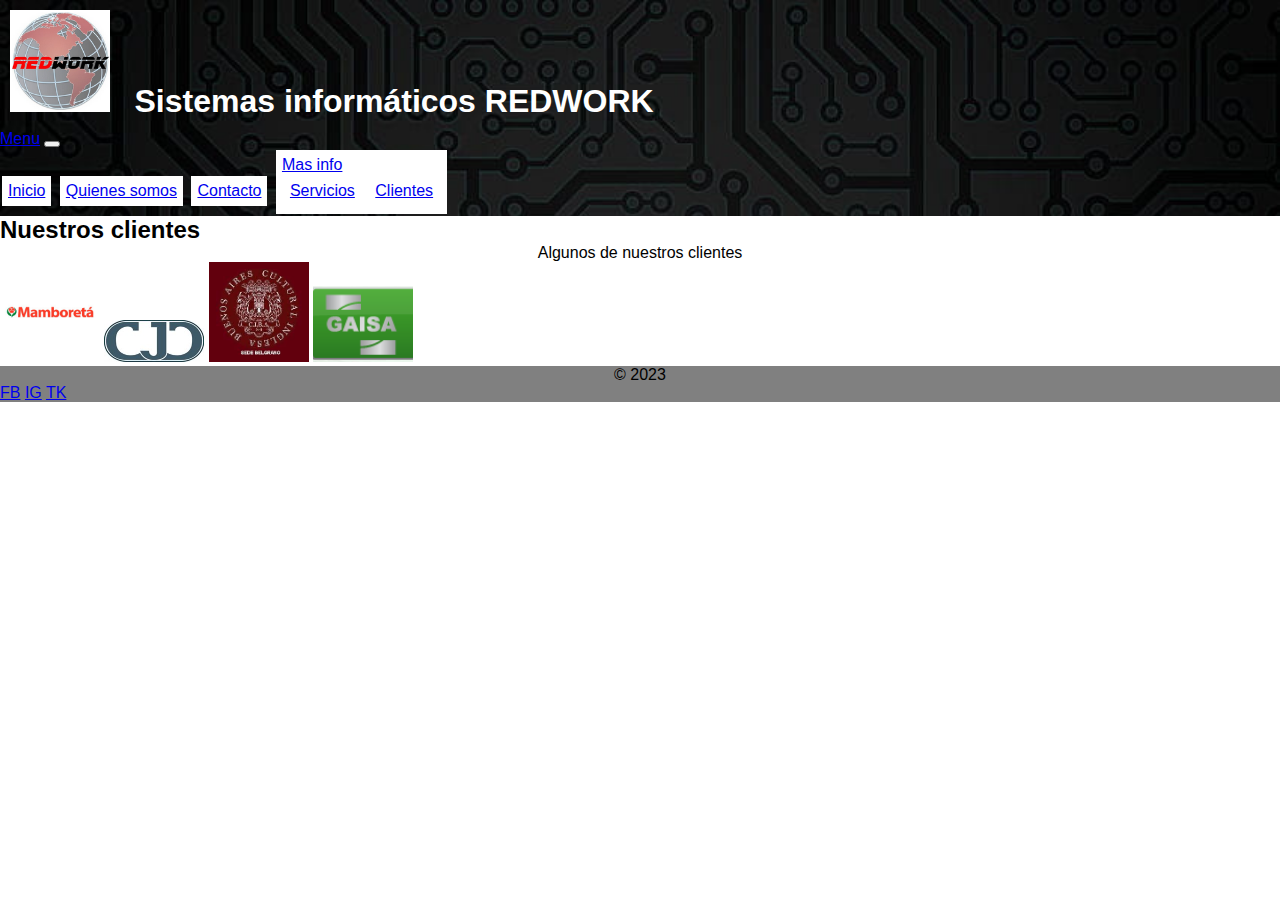
<file: pages/clientes.html>
<!DOCTYPE html>
<html lang="en">
<head>
    <meta charset="UTF-8">
    <meta http-equiv="X-UA-Compatible" content="IE=edge">
    <meta name="viewport" content="width=device-width, initial-scale=1.0">
    <title>Clientes</title>
    <link rel="shortcut icon" href="../ico/favicon.ico" type="image/x-icon">
    <link rel="stylesheet" href="../css/style.css">
    <!-- Bootstrap -->
    <link href="https://cdn.jsdelivr.net/npm/bootstrap@5.3.0/dist/css/bootstrap.min.css" rel="stylesheet" integrity="sha384-9ndCyUaIbzAi2FUVXJi0CjmCapSmO7SnpJef0486qhLnuZ2cdeRhO02iuK6FUUVM" crossorigin="anonymous">
    <!-- Bootstrap -->
</head>
<body>

    <main id="main">
        <header id="encabezado">
            <div class="logo">
                <img src="../img/Logo Redwork.png" alt="Logo" width="100" height="auto">
            <!-- <span>LOGO</span> -->
            </div>
            <h1>Sistemas informáticos REDWORK</h1>
            <nav class="navbar navbar-expand-lg bg-body-tertiary">
                <div class="container-fluid">
                  <a class="navbar-brand" href="#">Menu</a>
                  <button class="navbar-toggler" type="button" data-bs-toggle="collapse" data-bs-target="#navbarSupportedContent" aria-controls="navbarSupportedContent" aria-expanded="false" aria-label="Toggle navigation">
                    <span class="navbar-toggler-icon"></span>
                  </button>
                  <div class="collapse navbar-collapse" id="navbarSupportedContent">
                    <ul class="navbar-nav me-auto mb-2 mb-lg-0">
                      <li class="nav-item">
                        <a class="nav-link active" aria-current="page" href="../index.html">Inicio</a>
                      </li>
                      <li class="nav-item">
                        <a class="nav-link" href="./quienessomos.html">Quienes somos</a>
                      </li>
                      <li class="nav-item">
                        <a class="nav-link" href="./contacto.html">Contacto</a>
                      </li>
                      <li class="nav-item dropdown">
                        <a class="nav-link dropdown-toggle" href="#" role="button" data-bs-toggle="dropdown" aria-expanded="false">
                          Mas info
                        </a>
                        <ul class="dropdown-menu">
                            <li><a class="dropdown-item" href="./servicios.html">Servicios</a></li>
                            <li><a class="dropdown-item" href="./clientes.html">Clientes</a></li>
                        </ul>
                      </li>
                    </ul>
                  </div>
                </div>
              </nav>
        </header>
    </main>

    </div>
        <h2>Nuestros clientes</h2>
            <p>Algunos de nuestros clientes</p>
            <img src="../img/cliente1.jpg" width="100pxs" height="auto" alt="logo cliente1" srcset="">
            <img src="../img/cliente2.jpg" width="100pxs" height="auto" alt="logo cliente2" srcset="">
            <img src="../img/cliente3.jpeg" width="100pxs" height="auto" alt="logo cliente3" srcset="">
            <img src="../img/cliente4.png" width="100pxs" height="auto" alt="logo cliente4" srcset="">
    </div>


    <footer id="footer">
        <div>
            <p>&copy; 2023</p>
        </div>
        <div>
            <a href="#">FB</a>
            <a href="#">IG</a>
            <a href="#">TK</a>
        </div>
    </footer>

    <!-- Bootstrap -->
    <script src="https://cdn.jsdelivr.net/npm/bootstrap@5.3.0/dist/js/bootstrap.bundle.min.js" integrity="sha384-geWF76RCwLtnZ8qwWowPQNguL3RmwHVBC9FhGdlKrxdiJJigb/j/68SIy3Te4Bkz" crossorigin="anonymous"></script>
    <!-- Bootstrap -->
    
</body>
</html>
</file>
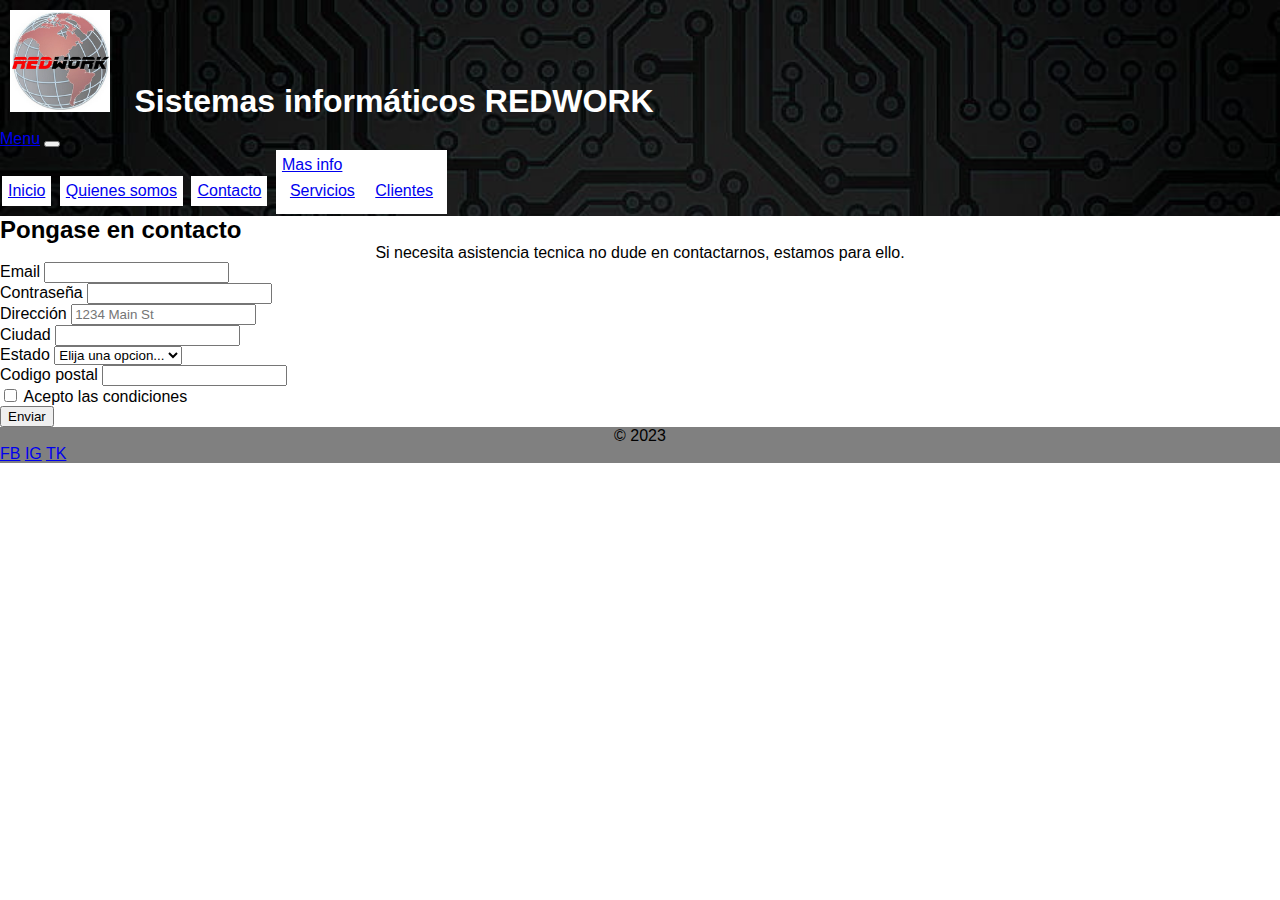
<file: pages/contacto.html>
<!DOCTYPE html>
<html lang="en">
<head>
    <meta charset="UTF-8">
    <meta http-equiv="X-UA-Compatible" content="IE=edge">
    <meta name="viewport" content="width=device-width, initial-scale=1.0">
    <title>Contacto</title>
    <link rel="shortcut icon" href="../ico/favicon.ico" type="image/x-icon">
    <link rel="stylesheet" href="../css/style.css">
    <!-- Bootstrap -->
    <link href="https://cdn.jsdelivr.net/npm/bootstrap@5.3.0/dist/css/bootstrap.min.css" rel="stylesheet" integrity="sha384-9ndCyUaIbzAi2FUVXJi0CjmCapSmO7SnpJef0486qhLnuZ2cdeRhO02iuK6FUUVM" crossorigin="anonymous">
    <!-- Bootstrap -->
</head>
<body>

    <main id="main">
        <header id="encabezado">
            <div class="logo">
                <img src="../img/Logo Redwork.png" alt="Logo" width="100" height="auto">
            <!-- <span>LOGO</span> -->
            </div>
            <h1>Sistemas informáticos REDWORK</h1>
            <nav class="navbar navbar-expand-lg bg-body-tertiary">
                <div class="container-fluid">
                  <a class="navbar-brand" href="#">Menu</a>
                  <button class="navbar-toggler" type="button" data-bs-toggle="collapse" data-bs-target="#navbarSupportedContent" aria-controls="navbarSupportedContent" aria-expanded="false" aria-label="Toggle navigation">
                    <span class="navbar-toggler-icon"></span>
                  </button>
                  <div class="collapse navbar-collapse" id="navbarSupportedContent">
                    <ul class="navbar-nav me-auto mb-2 mb-lg-0">
                      <li class="nav-item">
                        <a class="nav-link active" aria-current="page" href="../index.html">Inicio</a>
                      </li>
                      <li class="nav-item">
                        <a class="nav-link" href="./quienessomos.html">Quienes somos</a>
                      </li>
                      <li class="nav-item">
                        <a class="nav-link" href="./contacto.html">Contacto</a>
                      </li>
                      <li class="nav-item dropdown">
                        <a class="nav-link dropdown-toggle" href="#" role="button" data-bs-toggle="dropdown" aria-expanded="false">
                          Mas info
                        </a>
                        <ul class="dropdown-menu">
                            <li><a class="dropdown-item" href="./servicios.html">Servicios</a></li>
                            <li><a class="dropdown-item" href="./clientes.html">Clientes</a></li>
                        </ul>
                      </li>
                    </ul>
                  </div>
                </div>
              </nav>
        </header>
    </main>

    <div>
        <h2>Pongase en contacto</h2>
            <p>Si necesita asistencia tecnica no dude en contactarnos, estamos para ello.</p>


            <form class="row g-3">
                <div class="col-md-6">
                  <label for="inputEmail4" class="form-label">Email</label>
                  <input type="email" class="form-control" id="inputEmail4">
                </div>
                <div class="col-md-6">
                  <label for="inputPassword4" class="form-label">Contraseña</label>
                  <input type="password" class="form-control" id="inputPassword4">
                </div>
                <div class="col-12">
                  <label for="inputAddress" class="form-label">Dirección</label>
                  <input type="text" class="form-control" id="inputAddress" placeholder="1234 Main St">
                </div>
                <div class="col-md-6">
                  <label for="inputCity" class="form-label">Ciudad</label>
                  <input type="text" class="form-control" id="inputCity">
                </div>
                <div class="col-md-4">
                  <label for="inputState" class="form-label">Estado</label>
                  <select id="inputState" class="form-select">
                    <option selected>Elija una opcion...</option>
                    <option>Argentina</option>
                    <option>Chile</option>
                    <option>Colombia</option>
                    <option>Uruguay</option>
                    <option>Ecuador</option>
                    <option>Brasil</option>
                   </select>
                </div>
                <div class="col-md-2">
                  <label for="inputZip" class="form-label">Codigo postal</label>
                  <input type="text" class="form-control" id="inputZip">
                </div>
                <div class="col-12">
                  <div class="form-check">
                    <input class="form-check-input" type="checkbox" id="gridCheck">
                    <label class="form-check-label" for="gridCheck">
                      Acepto las condiciones
                    </label>
                  </div>
                </div>
                <div class="col-12 text-center mb-3">
                  <button type="submit" class="btn btn-primary">Enviar</button>
                </div>
              </form>
        <!-- <label for="email">Email:</label>
        <input class="campo" type="email" id="email"
            pattern=".+@globex\.com" size="30" required placeholder="Ingrese su correo">

        <label for="name">Nombre completo:</label>
        <input class="campo" type="text" id="name" name="name" required
                minlength="4" maxlength="20" size="25" placeholder="Ingrese su Nombre y Apellido"> -->
    </div>


    <footer id="footer">
        <div>
            <p>&copy; 2023</p>
        </div>
        <div>
            <a href="#">FB</a>
            <a href="#">IG</a>
            <a href="#">TK</a>
        </div>
    </footer>

    <!-- Bootstrap -->
    <script src="https://cdn.jsdelivr.net/npm/bootstrap@5.3.0/dist/js/bootstrap.bundle.min.js" integrity="sha384-geWF76RCwLtnZ8qwWowPQNguL3RmwHVBC9FhGdlKrxdiJJigb/j/68SIy3Te4Bkz" crossorigin="anonymous"></script>
    <!-- Bootstrap -->
    
</body>
</html>
</file>
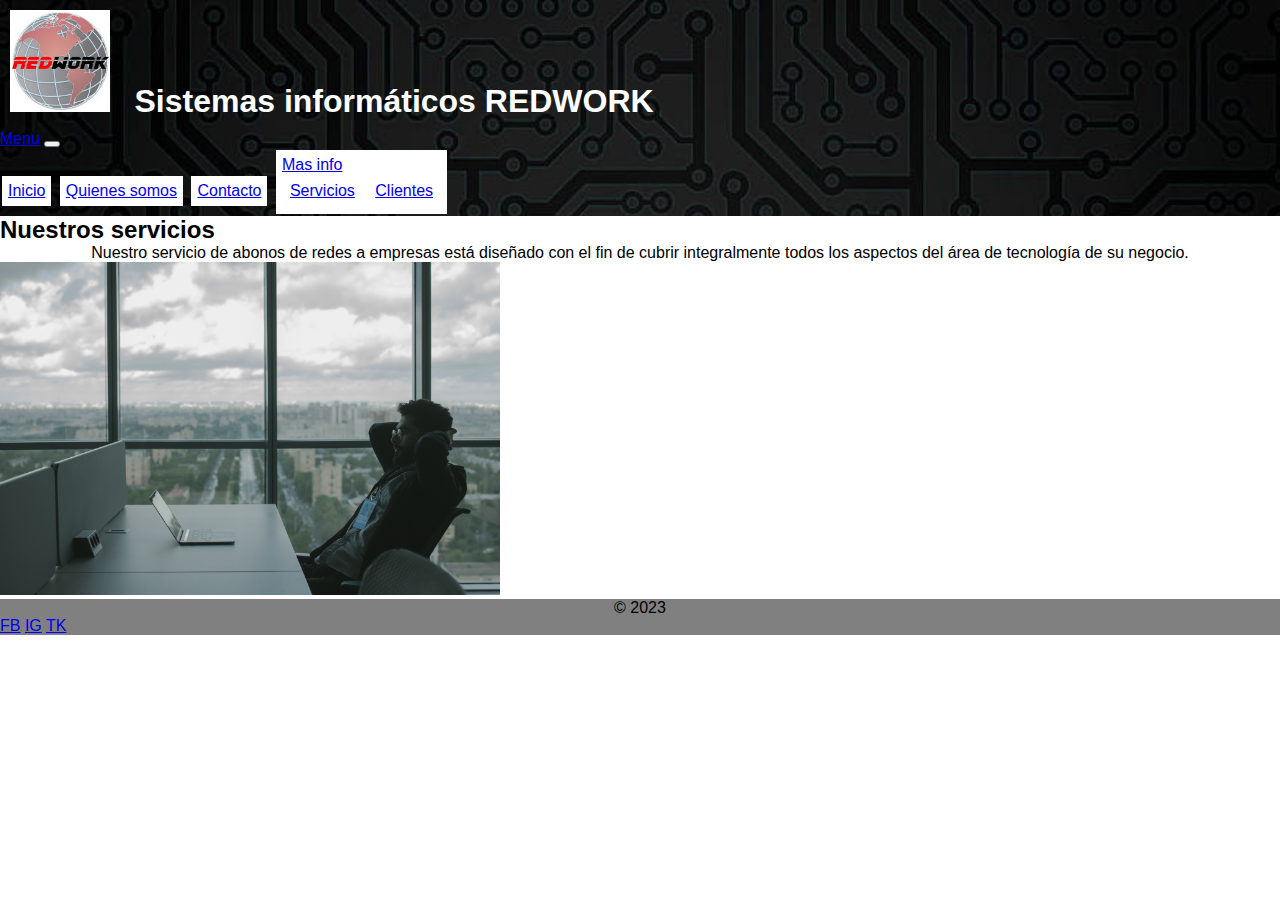
<file: pages/servicios.html>
<!DOCTYPE html>
<html lang="en">
<head>
    <meta charset="UTF-8">
    <meta http-equiv="X-UA-Compatible" content="IE=edge">
    <meta name="viewport" content="width=device-width, initial-scale=1.0">
    <title>Servicios</title>
    <link rel="shortcut icon" href="../ico/favicon.ico" type="image/x-icon">
    <link rel="stylesheet" href="../css/style.css">
    <!-- Bootstrap -->
    <link href="https://cdn.jsdelivr.net/npm/bootstrap@5.3.0/dist/css/bootstrap.min.css" rel="stylesheet" integrity="sha384-9ndCyUaIbzAi2FUVXJi0CjmCapSmO7SnpJef0486qhLnuZ2cdeRhO02iuK6FUUVM" crossorigin="anonymous">
    <!-- Bootstrap -->
</head>
<body>

    
    <main id="main">
        <header id="encabezado">
            <div class="logo">
                <img src="../img/Logo Redwork.png" alt="Logo" width="100" height="auto">
            <!-- <span>LOGO</span> -->
            </div>
            <h1>Sistemas informáticos REDWORK</h1>
            <nav class="navbar navbar-expand-lg bg-body-tertiary">
                <div class="container-fluid">
                  <a class="navbar-brand" href="#">Menu</a>
                  <button class="navbar-toggler" type="button" data-bs-toggle="collapse" data-bs-target="#navbarSupportedContent" aria-controls="navbarSupportedContent" aria-expanded="false" aria-label="Toggle navigation">
                    <span class="navbar-toggler-icon"></span>
                  </button>
                  <div class="collapse navbar-collapse" id="navbarSupportedContent">
                    <ul class="navbar-nav me-auto mb-2 mb-lg-0">
                      <li class="nav-item">
                        <a class="nav-link active" aria-current="page" href="../index.html">Inicio</a>
                      </li>
                      <li class="nav-item">
                        <a class="nav-link" href="./quienessomos.html">Quienes somos</a>
                      </li>
                      <li class="nav-item">
                        <a class="nav-link" href="./contacto.html">Contacto</a>
                      </li>
                      <li class="nav-item dropdown">
                        <a class="nav-link dropdown-toggle" href="#" role="button" data-bs-toggle="dropdown" aria-expanded="false">
                          Mas info
                        </a>
                        <ul class="dropdown-menu">
                          <li><a class="dropdown-item" href="./servicios.html">Servicios</a></li>
                          <li><a class="dropdown-item" href="./clientes.html">Clientes</a></li>
                        </ul>
                      </li>
                    </ul>
                  </div>
                </div>
              </nav>
        </header>
    </main>

    <div>
        <h2>Nuestros servicios</h2>
            <p>Nuestro servicio de abonos de redes a empresas está diseñado con el fin de cubrir integralmente todos los aspectos del área de tecnología de su negocio.</p>

        <img src="../img/imagen-descansando.jpg" width="500pxs" height="auto" alt="descasando" srcset="">
    </div>


    <footer id="footer">
        <div>
            <p>&copy; 2023</p>
        </div>
        <div>
            <a href="#">FB</a>
            <a href="#">IG</a>
            <a href="#">TK</a>
        </div>
    </footer>

    <!-- Bootstrap -->
    <script src="https://cdn.jsdelivr.net/npm/bootstrap@5.3.0/dist/js/bootstrap.bundle.min.js" integrity="sha384-geWF76RCwLtnZ8qwWowPQNguL3RmwHVBC9FhGdlKrxdiJJigb/j/68SIy3Te4Bkz" crossorigin="anonymous"></script>
    <!-- Bootstrap -->
    
</body>
</html>
</file>
<file: css/style.css>
/* Reset CSS */
html, body, div, span, applet, object, iframe,
h1, h2, h3, h4, h5, h6, p, blockquote, pre,
a, abbr, acronym, address, big, cite, code,
del, dfn, em, img, ins, kbd, q, s, samp,
small, strike, strong, sub, sup, tt, var,
b, u, i, center,
dl, dt, dd, ol, ul, li,
fieldset, form, label, legend,
table, caption, tbody, tfoot, thead, tr, th, td,
article, aside, canvas, details, embed, 
figure, figcaption, footer, header, hgroup, 
menu, nav, output, ruby, section, summary,
time, mark, audio, video {
	margin: 0;
	padding: 0;
	border: 0;
    box-sizing: border-box;
}
ol, ul {
	list-style: none;
}
/* Reset CSS */


body {
    font-family: 'Kanit', sans-serif;
}

.menu {
    display: inline-block;
    color: white;
    display:flex;
    justify-content: end;
    margin: 5px;
}

.menu li a {
    text-decoration: none;
}

h1 {
    color: white;
    margin: 10px;
    display: inline-block
}

#main {
    background-image: url(../img/circuito-gris.jpg);
    background-size: cover;
    color: white;
}

header {
    position: sticky;
    top: 10px; /* Agregar vaor top para referencia sino no hace el efecto */
}

#encabezado {
    background-image: url(#); /* quiero poner una imagen de encabezado diferente para los demas HTML */
}

.logo {
    display: inline-block;
    margin: 10px;
}

li {
    background-color: white;
    display: inline-block;
    margin: 2px;
    padding: 5px;
    border: 1px solid white;
}

li:hover {
    background-color: rgb(218, 50, 28);
}

/* @media (max-width: 520px) {
    .img-bootstrap {
      width: 100%;
    }
} */

#seccionPrincipal {
    display: grid;
}

/* #seccionServicios {
    display: grid;
    gap: 15px;
    width: 100%;
    max-width: 1024px;
    margin: 0 auto;
    background-color: grey;
    grid-template-columns: 1fr 1fr;
} */

#seccionServicios .imagen img {
    width: 100%;
    height: auto;
    display: block;    
}

#seccionServicios .nuestrosServicios {
    padding: 20px; /* no toma el padding en el texto */
    display: flex;
    justify-content: center;
}

.servicios-titulo {
    font-size: 26px;
    margin: 20px 10px 20px 10px;
    text-align: center;
    color: antiquewhite;
}

.servicios-texto {
    font-size: 18px;
    margin-top: 10px;
    text-align: center;
    color: antiquewhite;
}

/* @media */
@media (max-width: 767px) { /* max = hasta ... */
    #seccionServicios {
        grid-template-columns: auto;
    }
}

#seccionQuienesSomos {
    display: grid;
    grid-template-columns: 1fr 1fr;
}

/* #seccionClientes {
    display: grid;
} */

.tituloPrincipal {
    margin: 40px auto;
    display: flex;
    justify-content: center;
}

p { /* alinea todos los parrafos del body */
    text-align: center;
}

span {
    text-align: center;
}

.botones {
    color: white;
    display: inline-block;
    background-color: blue;
    border: 10px;
    padding: 10px;
    margin: 10px auto; /* deberia centrarse el elemento? */
    border-radius: 25px;
}

.botones:hover {
    background-color: rgb(218, 50, 28);
}

/* HTML CONTACTO */
.campo:focus {
    background-color: aquamarine;
}

.campo::placeholder {
    color: rgb(218, 50, 28);
}

#footer {
    background-color: grey;
}
</file>
